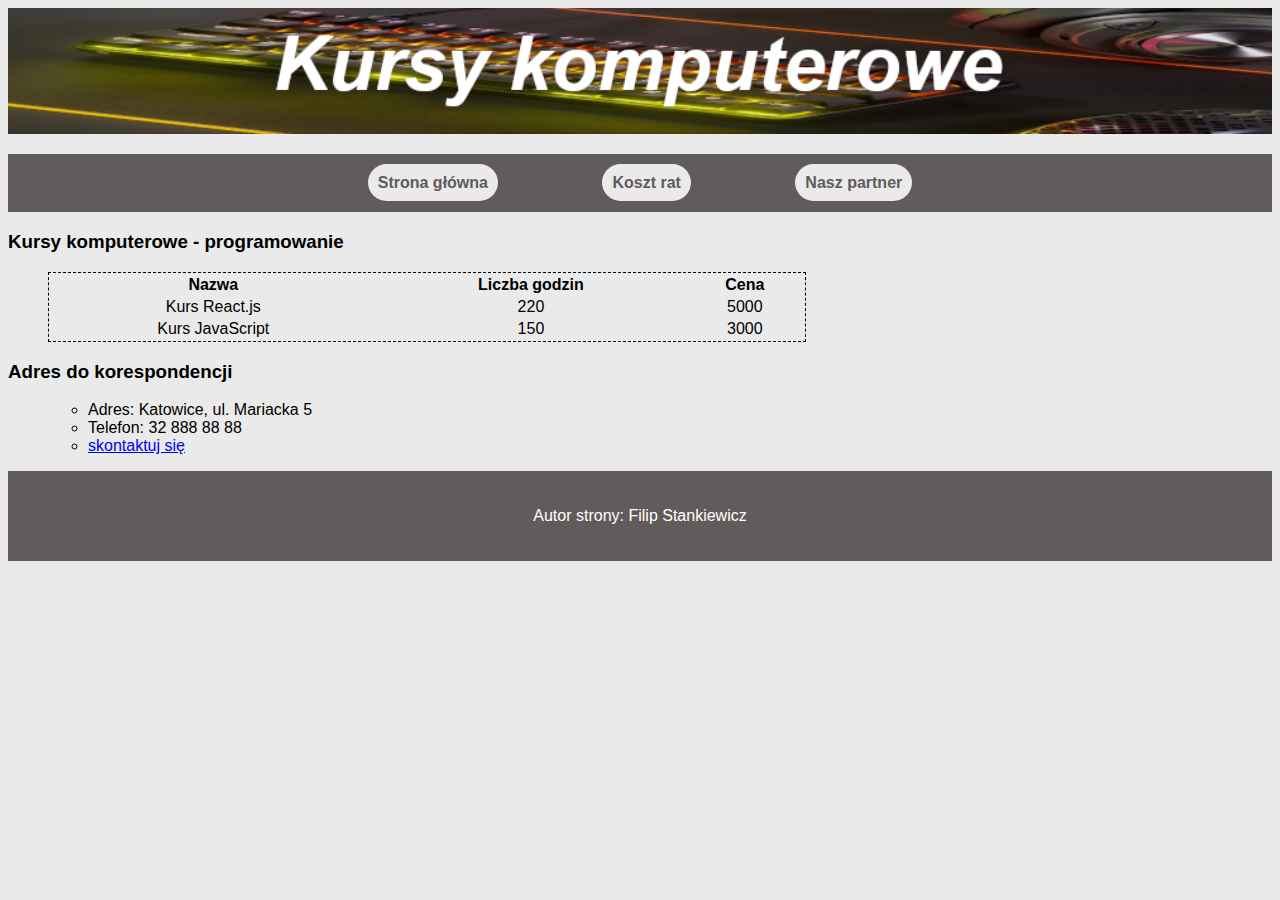
<file: index.html>
<!DOCTYPE html>
    <html lang="pl">
      <head>
        <meta charset="UTF-8">
        <meta name="viewport" content="width=device-width, initial-scale=1.0">
        <title>Kursy komputerowe</title>
        <link rel="stylesheet" href="style.css">
</head>
    <body>
        <header>
    <img src="baner.png" alt="kursy komputerowe">     
       </header>

       <menu>
    <a href="index.html">Strona główna</a>
    <a href="raty.html">Koszt rat</a>
    <a href="https://moje-szkolenia.pl">Nasz partner</a>
       </menu>
    

       <main>
    <h3>Kursy komputerowe - programowanie</h3>   
    
    <table>
            <tr>
                <th>Nazwa</th>
                <th>Liczba godzin</th>
                <th>Cena</th>
            </tr>
            <tr>
                <td>Kurs React.js</td>
                <td>220</td>
                <td>5000</td>
            </tr>
            <tr>
                <td>Kurs JavaScript</td>
                <td>150</td>
                <td>3000</td>
            </tr>
    </table>

    <h3>Adres do korespondencji</h3>
    <ul>
        <li>Adres: Katowice, ul. Mariacka 5</li>
        <li>Telefon: 32 888 88 88</li>
        <li><a href="mailto:kursy@komputerowe.pl">skontaktuj się</a> </li>
     </ul>
       </main>
      <footer>
    <p>Autor strony: Filip Stankiewicz </p>
      </footer>
    
    </body>

    </html>
</file>
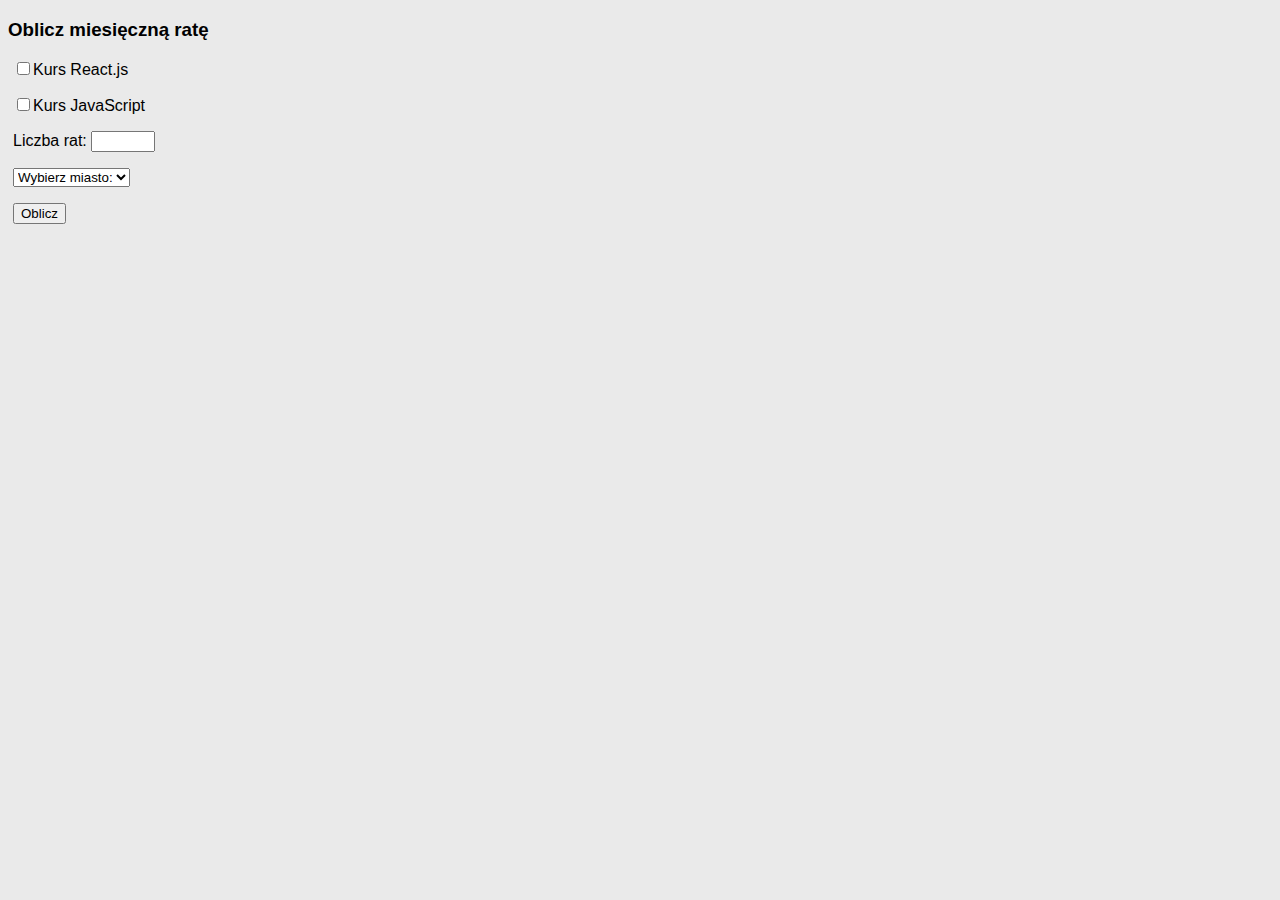
<file: raty.html>
<!DOCTYPE html>
    <html lang="pl">
      <head>
        <meta charset="UTF-8">
        <meta name="viewport" content="width=device-width, initial-scale=1.0">
        <title>Kursy komputerowe</title>
        <link rel="stylesheet" href="style.css">
        <script>
            function uruchomSkrypt() {
                alert("Skrypt został uruchomiony!");
            }
        </script>
        
</head>
    <body>
        <main>
    <h3>Oblicz miesięczną ratę</h3>
    <div class="kontrolki">
    <form action="form">
        <input type="checkbox" name="Kurs React.js" value="Kurs React.js">Kurs React.js <p></p>
        <input type="checkbox" name="Kurs JavaScript" value="Kurs JavaScript">Kurs JavaScript <p></p>
        
        <label for="quantity">Liczba rat:</label>
        <input type="number" id="quantity" name="quantity" min="1" max="100" step="1"> <p></p>


        <select id="country" name="country" required>
            <option value="">Wybierz miasto:</option>
            <option value="pl">Warszawa</option>
            <option value="de">Katowice</option>
            <option value="fr">Gdańsk</option>
        </select>    <p></p>

        <button onclick="uruchomSkrypt()">Oblicz</button>   
    </form>
    </div>
        </main>



</body>
</html>
</file>
<file: style.css>
body{
    font-family: Helvetica;
    background-color: #EAEAEA;
}
footer{
    background-color: #625B5B;
    color: white;
    padding: 20px;
    text-align: center;}
menu{
    background-color: #625B5B;
    color: white;
    padding: 20px;
    text-align: center;
}
img {
    width: 100%;
}
ul{
    list-style:circle;
    margin-left: 40px;
}

table{
    border-width: 1px;
    border-color: #625B5B;
    width: 60%;
    margin-left: 40px;
    text-align: center;
    border:1px dashed;
}
th{
    font-weight: bold;
}
.kontrolki{
    margin: 5px;
}
menu a{
    font-weight: bold;
    background-color: #EAEAEA;
    color: #625B5B;
    padding: 10px;
    margin: 50px;
    border-radius: 20px;
    text-decoration: none;
  }

menu a:hover {
    background-color: #625B5B;
    color: #EAEAEA;
    border: 1px solid #EAEAEA;
}
</file>
